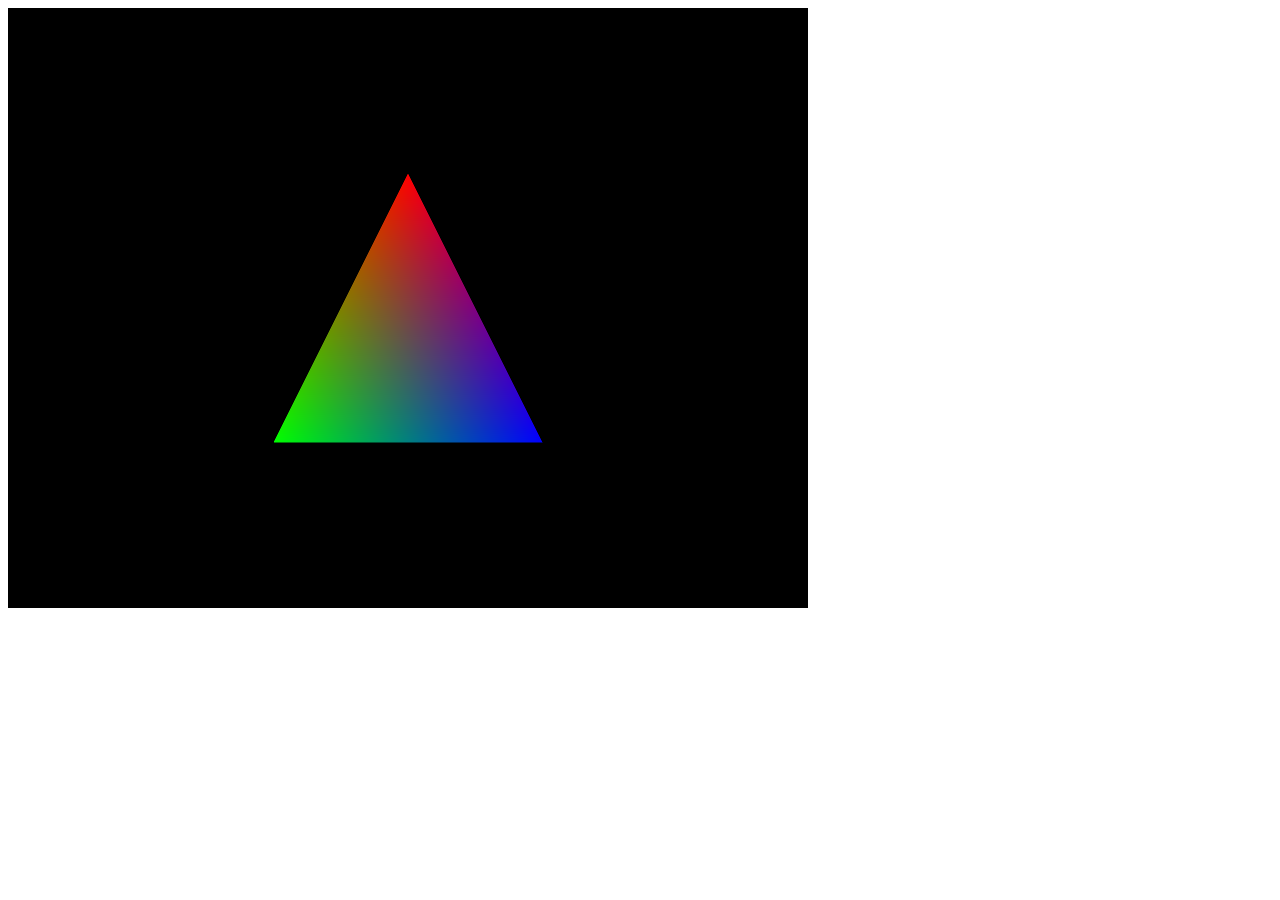
<file: demos/assignment1/index.html>
<!DOCTYPE html>
<html lang="en">
    <!-- head -->
    <head>
        <meta charset="UTF-8"/>
        <title>VNM: Perspective projection</title>
    </head>

    <!-- body-->
    <body onload="main()">
        <canvas id="vnm" width="800" height="600">
            Your browser doesn't support html5 canvas.
        </canvas>
    </body>
    <script src="Perspective.js"></script>
    <script src="gl-matrix-min.js"></script>
</html>
</file>
